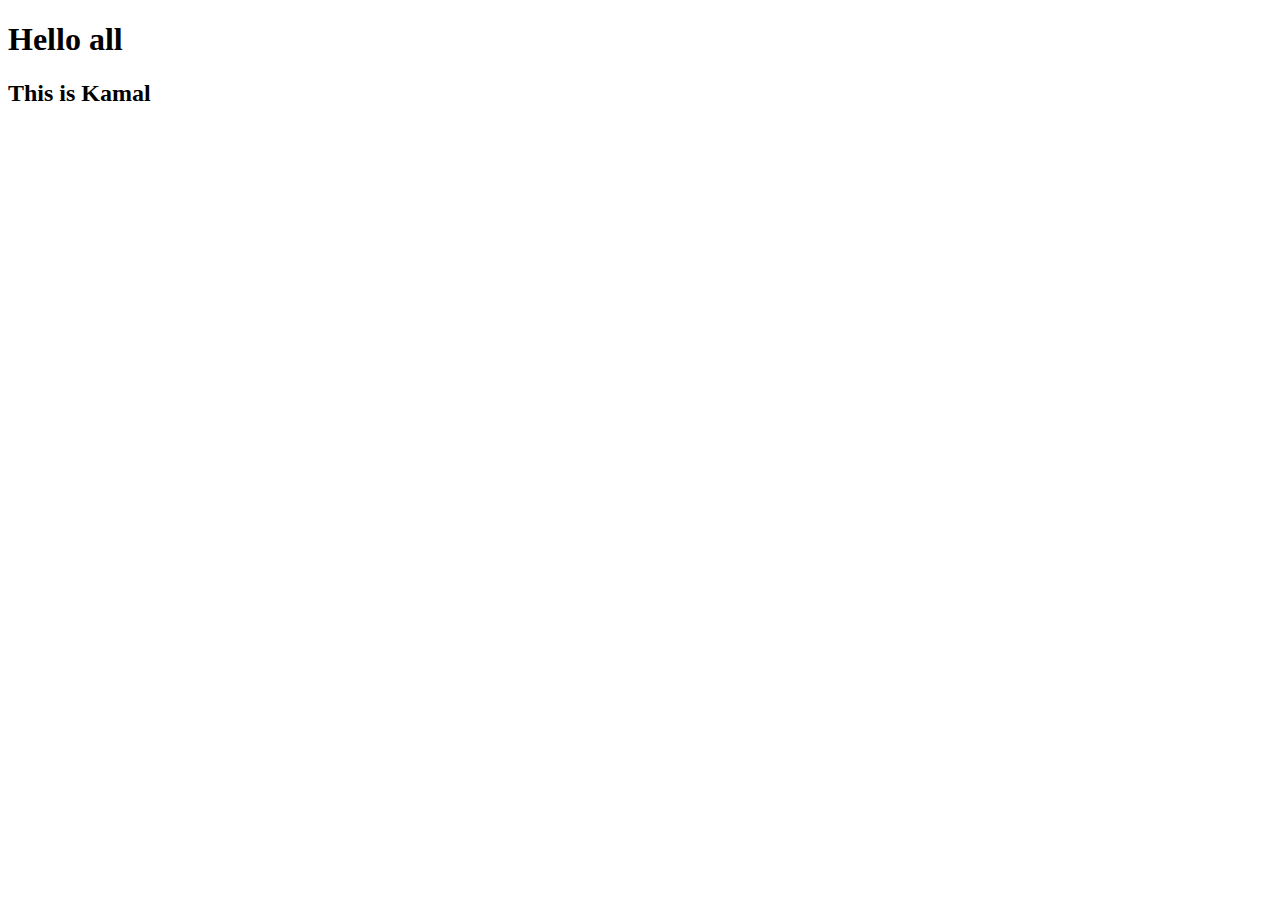
<file: hello.html>
<!DOCTYPE html>
<html lang="en">
<head>
    <meta charset="UTF-8">
    <meta name="viewport" content="width=device-width, initial-scale=1.0">
    <title>Hello All</title>
    <h1>Hello all</h1>
    <h2>This is Kamal</h2>  
</head>
<body>
    
</body>
</html>
</file>
